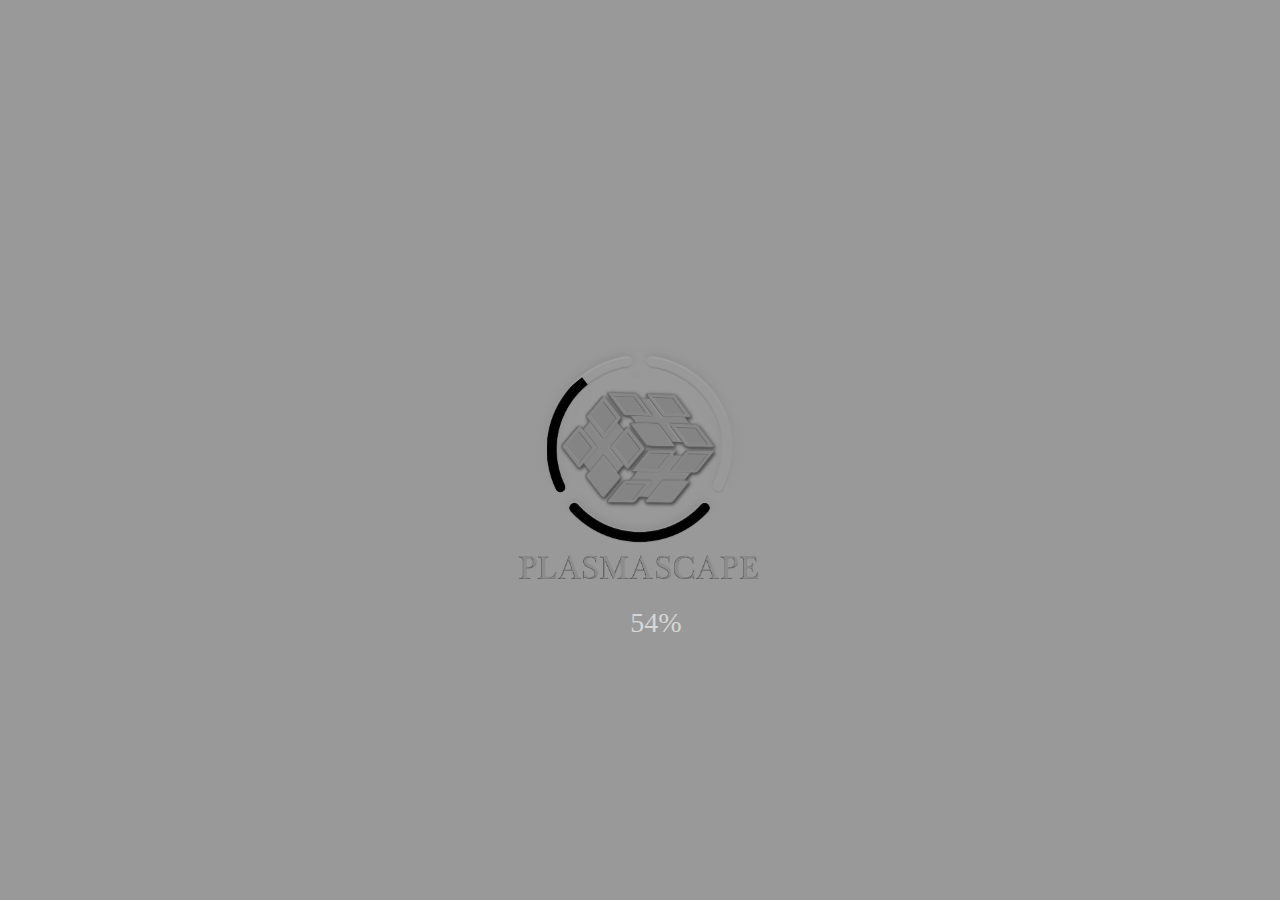
<file: index.html>
<!DOCTYPE html>
<html>
<head>
    <meta charset="UTF-8">
    <meta name="viewport" content="width=device-width, initial-scale=1, maximum-scale=1">
	
	<link href="circle.css" rel="stylesheet" type="text/css" />
	 <script type="text/javascript" src="js/out.js"></script>
	<script type="text/javascript" src="js/ps3d.js"></script>
    <style>
        body {
            margin: 0;
            padding: 0;
        }
    </style>
</head>
<body>
<div id="main_canvas_container"></div>


 
    <div id="preloader_container">
        <div id="logo_container">
            <div id="preloader_caption"></div>
        </div>
        <div id="load_container">
            <div id="first_stage"></div>
            <div id="second_stage"></div>
            <div id="third_stage"></div>
        </div>
        <div id="circle_wrapper">
            <div id="circle_container"></div>
        </div>
    </div>


</body>
</html>
</file>
<file: circle.css>
* {
    -webkit-touch-callout: none;
    -webkit-user-select: none;
    -khtml-user-select: none;
    -moz-user-select: none;
    -ms-user-select: none;
}

body {
    margin: 0;
    padding: 0;
}

div#main_canvas_container {
    position: absolute;
    top: 0;
    left: 0;
    z-index: 5;
}

div#preloader_container {
    position: absolute;
    width: 100%;
    height: 100%;
    z-index: 6;
    background-color: #999999;

}



div#logo_container {
    position: absolute;
    top: 50%;
    left: 50%;
    width: 275px;
    height: 275px;
    margin-top: -138px;
    margin-left: -138px;
    opacity:1;
    text-align: center;
    z-index: 7;
    color: #fff;
    background-size: 275px 275px;
    background-image: url('psloader.png');
	
}

div#load_container {
    position: absolute;
    width: 186px;
    height: 186px;
    top: 50%;
    left: 50%;
    margin-top: -93px;
    margin-left: -93px;
    z-index: 6;
    overflow: hidden;
}

div#first_stage {
    position: absolute;
    bottom: 0;
    right: 0;
    background-color: #000;
    max-width: 76%;
    width: 0%;
    height: 40px;
    margin-right: 12%;
}

div#second_stage {
    position: absolute;
    top: 0;
    left: 0;
    background-color: #999;
    width: 50%;
    height: 135px;
    margin-top: 0px;
}

div#third_stage {
    position: absolute;
    width: 50%;
    top: 0;
    right: 0;
    background-color: #999;
    height: 136px;
}

div#circle_wrapper {
    margin-top: -93px;
    margin-left: -93px;
    position: absolute;
    top: 50%;
    left: 50%;
    overflow: hidden;
}

div#circle_container {
    width: 186px;
    height: 186px;
    -webkit-transform: rotate(-142deg);
    -moz-transform: rotate(-142deg);
    display: none;
}

div#circle_container::after {
    height: 50%;
    content: ' ';
    position: absolute;
    width: 100%;
    bottom: 0;
    background-color: #000;
}

div#preloader_caption {
    margin-top: 295px;
    margin-left: 12%;
	opacity: .6;
    font-family: Caption;
    font-size: 28px;
    display: auto;
}


@media screen and (max-width: 408px), screen and (max-height: 340px) {
    div#help_info_container {
        width: 254px;
        height: 202px;
        margin-left: -127px;
        margin-top: -101px;
        background-size: 254px 202px;
    }

    a#site_link {
        bottom: 25px;
        right: 25px;
        font-size: 10px;
    }

    div#logo_container {
        transform: scale(0.7);
        -webkit-transform: scale(0.7);
    }

    div#load_container {
        transform: scale(0.7);
        -webkit-transform: scale(0.7);
    }

    div#circle_container {
        transform: scale(0.7);
        -webkit-transform: scale(0.7);
    }

    div#error_container {
        margin-top: -80px;
    }
}


div.image_wrapper {
    position: absolute;
    top: 0;
    left: 0;
    width: 100%;
    height: 100%;
    background-size: cover;
    z-index: 10;
}
</file>
